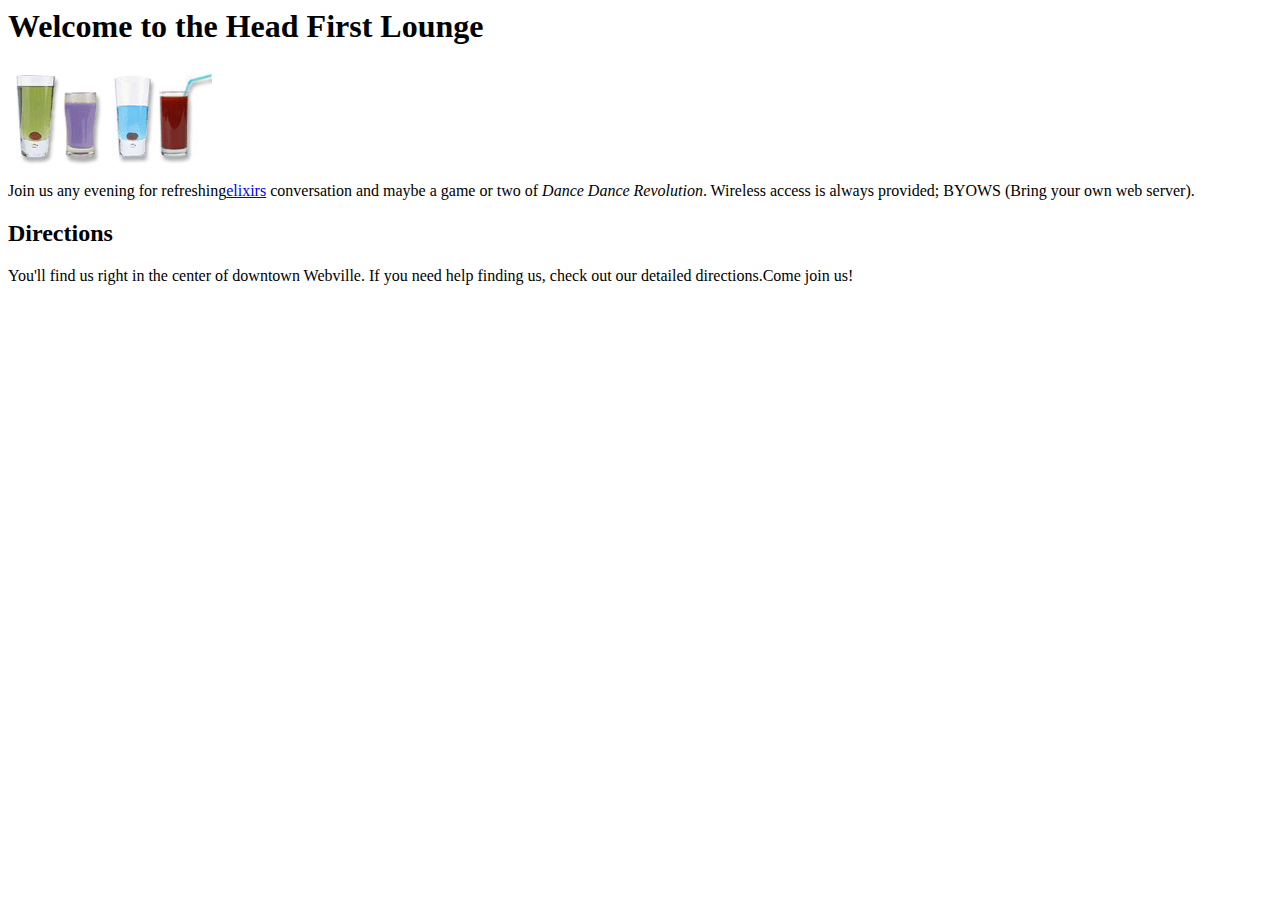
<file: index.html>
<html>
  <head>
    <title>Head First Lounge</title>
  </head>
  <body>
    <h1>Welcome to the Head First Lounge</h1>
    <img src="drinks.gif">
    <p>
      Join us any evening for 
      refreshing<a href="elixirs.html">elixirs</a>
      conversation and maybe a game or two of
      <em>Dance Dance Revolution</em>.
      Wireless access is always provided;
      BYOWS (Bring your own web server).
    </p>
    <h2>Directions</h2>
    <p>
      You'll find us right in the center of downtown Webville.
      If you need help finding us, check out 
      our detailed directions.Come join us!
    </p>
  </body>
</html>
</file>
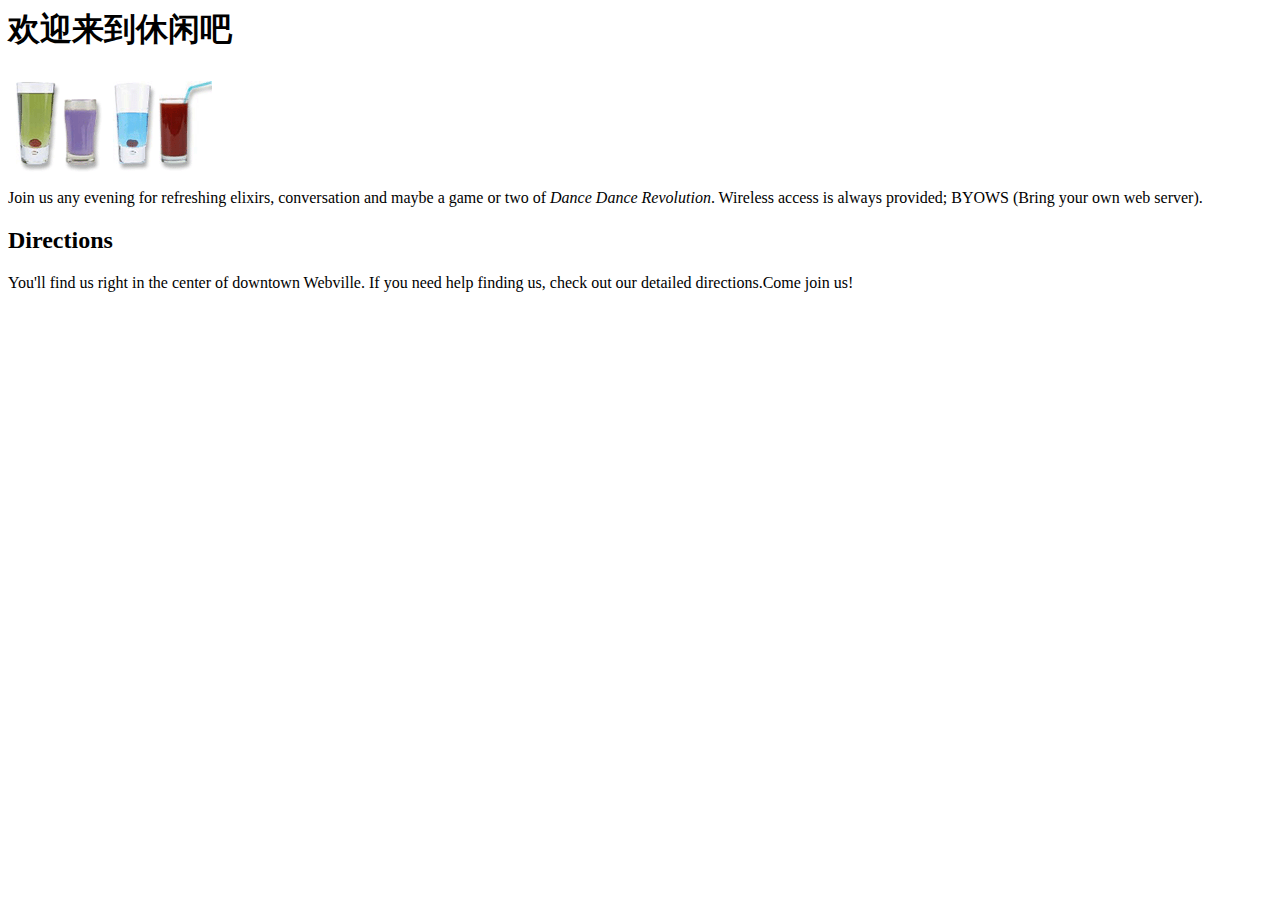
<file: 03/index.html>
<!--这是HTML代表接下来的所有内容都是HTML的注释-->
<!--这是HTML的开始标签-->
<html>
<!--这是head标记中的内容-->
  <head>
  <!--title是网页的标题-->
    <title>Head First Lounge</title>
    <!--head是标签的内容-->
  </head>
  <!--body是标记中的内容-->
  <body>
  <!--h1是一级标题-->
    <h1>欢迎来到休闲吧</h1>
    <!--img这是图片-->
    <img src="drinks.gif">
    <!--p是段落文字-->
    <p>
      Join us any evening for 
      refreshing elixirs,
      conversation and maybe a game or two of
      <em>Dance Dance Revolution</em>.
      Wireless access is always provided;
      BYOWS (Bring your own web server).
    </p>
    <!--h2是二级标题-->
    <h2>Directions</h2>
    <!--p是段落文字-->
    <p>
      You'll find us right in the center of downtown Webville.
      If you need help finding us, check out 
      our detailed directions.Come join us!
    </p>
  </body>
  <!--body是标签中的内容-->
</html>
<!--这是HTML的结束标签-->
</file>
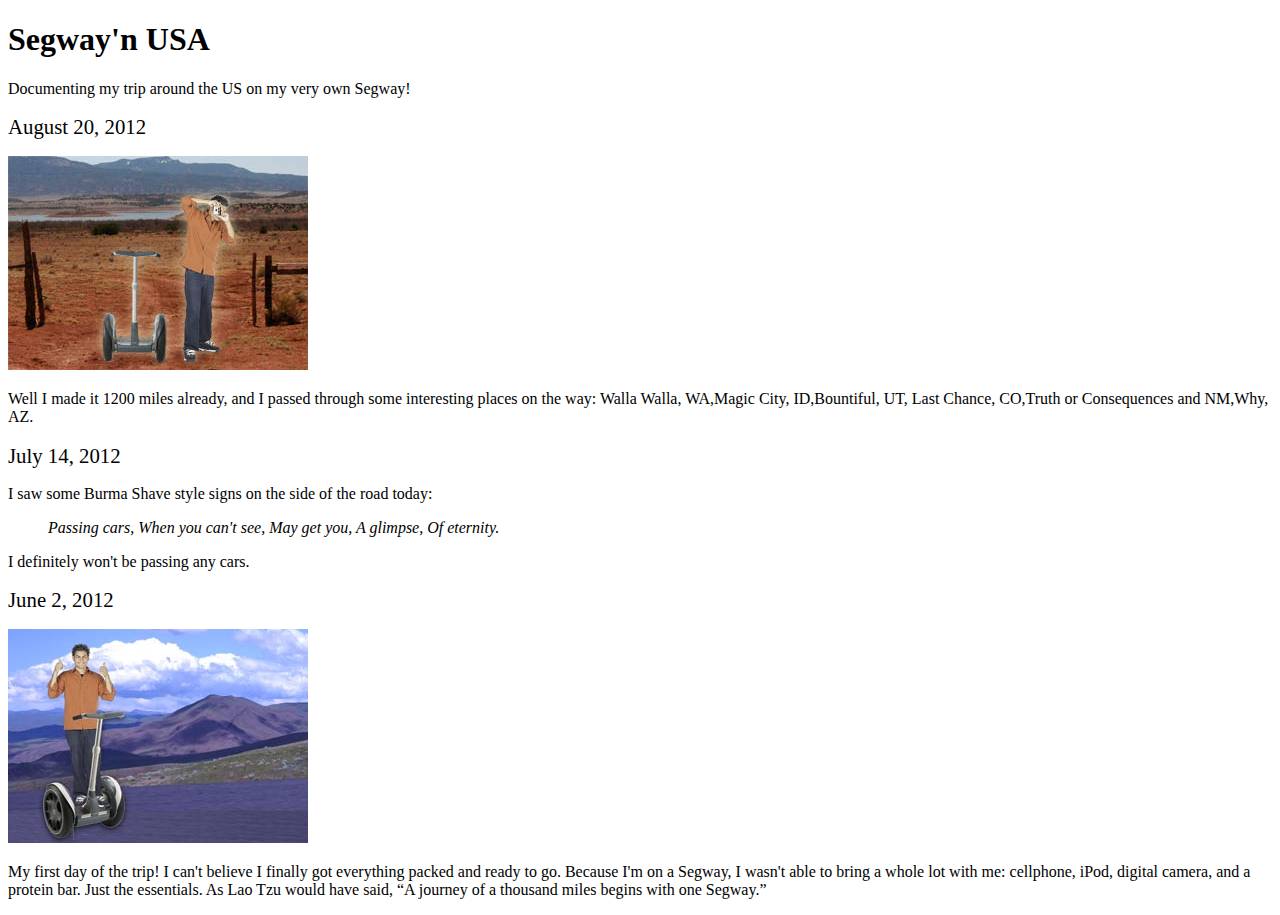
<file: 13/index.html>
<!DOCTYPE html>
<html lang="en">
  <head>
    <meta charset="UTF-8">
    <meta name="viewport" content="width=device-width, initial-scale=1.0">
    <title>My Trip Around the USA on a Segway</title>
    <!-- 引入 CSS 文件 -->
    <link rel="stylesheet" href="joumal.css">
  </head>
  <body>

    <h1>Segway'n USA</h1>
    <p>
      Documenting my trip around the US on my very own Segway!
    </p>

    <h2>August 20, 2012</h2>
    <img src="images/segway2.jpg" alt="Segway on the journey">
    <p>
      Well I made it 1200 miles already, and I passed
      through some interesting places on the way:    
      Walla Walla, WA,Magic City, ID,Bountiful, UT,
      Last Chance, CO,Truth or Consequences and NM,Why, AZ.
    </p>
    
    <h2>July 14, 2012</h2>
    <p>
      I saw some Burma Shave style signs on the side of the
      road today:
    </p>
    <blockquote>
      Passing cars,
      When you can't see,
      May get you,
      A glimpse,
      Of eternity. 
    </blockquote>
    <p>
      I definitely won't be passing any cars.
    </p>

    <h2>June 2, 2012</h2>
    <img src="images/segway1.jpg" alt="Segway at the start">
    <p>
      My first day of the trip!  I can't believe I finally got
      everything packed and ready to go.  Because I'm on a Segway,
      I wasn't able to bring a whole lot with me:
      cellphone, iPod, digital camera, and a protein bar.
      Just the essentials.  As
      Lao Tzu would have said, <q>A journey of a 
      thousand miles begins with one Segway.</q>
    </p>

  </body>
</html>
</file>
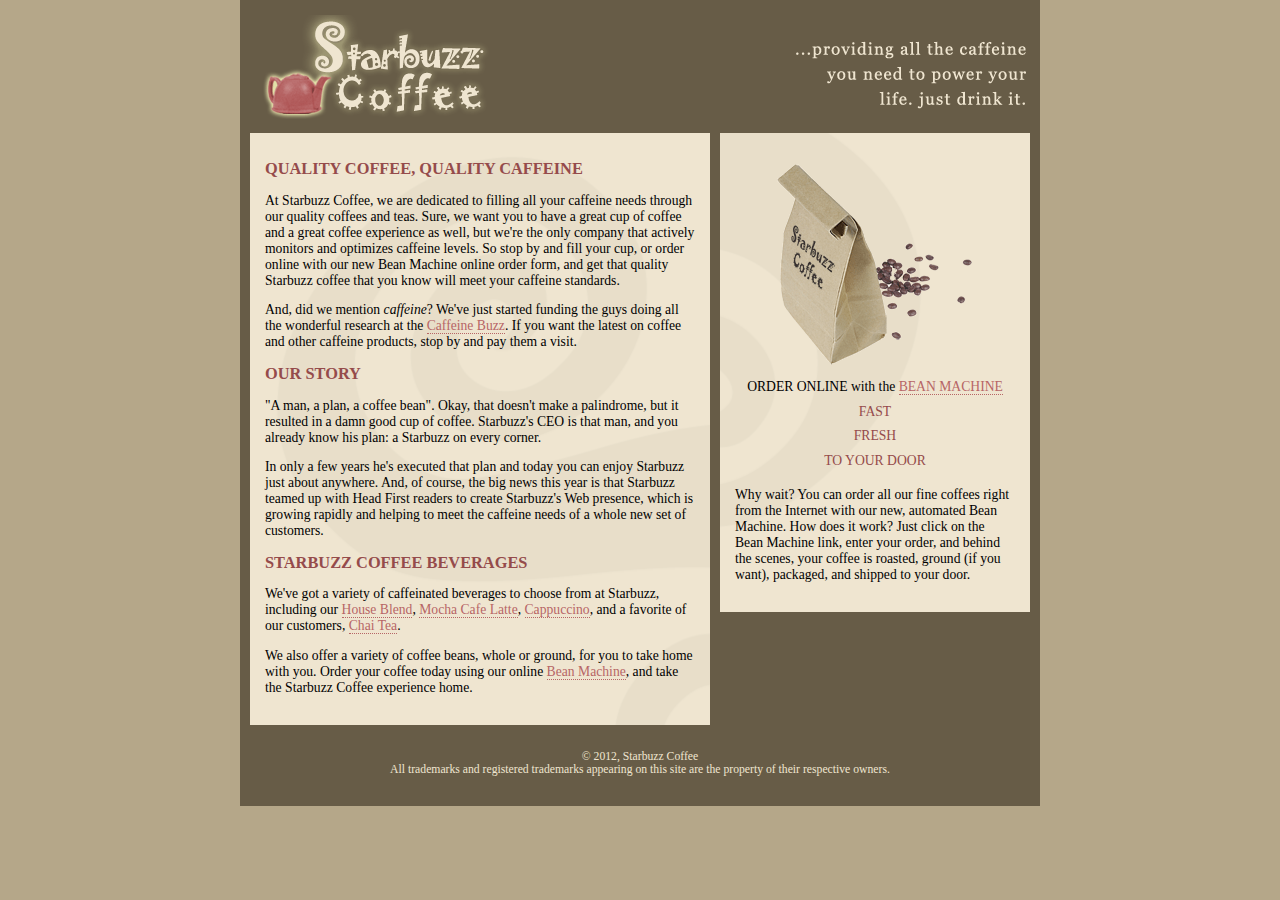
<file: 22/22/index.html>
<!DOCTYPE html>
<html>

<head>
  <meta charset="utf-8">
  <title>Starbuzz Coffee</title>
  <link rel="stylesheet" type="text/css" href="starbuzz.css">
</head>

<body>
  <div class="allcontent"> 
    <div class="header">
    <img src="images/header.gif" alt="Starbuzz Coffee header image">
  </div>
  <div class="sidebar">
    <p class="beanheading">
      <img src="images/bag.gif" alt="Bean Machine bag">
      <br>
      ORDER ONLINE
      with the
      <a href="form.html">BEAN MACHINE</a>
      <br>
      <span class="slogan">
        FAST <br>
        FRESH <br>
        TO YOUR DOOR <br>
      </span>
    </p>
    <p>
      Why wait? You can order all our fine coffees right from the Internet with our new,
      automated Bean Machine. How does it work? Just click on the Bean Machine link,
      enter your order, and behind the scenes, your coffee is roasted, ground
      (if you want), packaged, and shipped to your door.
    </p>
  </div>
  <div class="main">
    <h1>QUALITY COFFEE, QUALITY CAFFEINE</h1>
    <p>
      At Starbuzz Coffee, we are dedicated to filling all your caffeine needs through our
      quality coffees and teas. Sure, we want you to have a great cup of coffee and a great
      coffee experience as well, but we're the only company that actively monitors and
      optimizes caffeine levels. So stop by and fill your cup, or order online with our new Bean
      Machine online order form, and get that quality Starbuzz coffee that you know will meet
      your caffeine standards.
    </p>
    <p>
      And, did we mention <em>caffeine</em>? We've just started funding the guys doing all
      the wonderful research at the <a href="http://buzz.wickedlysmart.com"
        title="Read all about caffeine on the Buzz">Caffeine Buzz</a>.
      If you want the latest on coffee and other caffeine products,
      stop by and pay them a visit.
    </p>
    <h1>OUR STORY</h1>
    <p>
      "A man, a plan, a coffee bean". Okay, that doesn't make a palindrome, but it resulted
      in a damn good cup of coffee. Starbuzz's CEO is that man, and you already know his
      plan: a Starbuzz on every corner.
    </p>
    <p>In only a few years he's executed that plan and today
      you can enjoy Starbuzz just about anywhere. And, of course, the big news this year
      is that Starbuzz teamed up with Head First readers to create Starbuzz's Web presence,
      which is growing rapidly and helping to meet the caffeine needs of a whole new set of
      customers.
    </p>
    <h1>STARBUZZ COFFEE BEVERAGES</h1>
    <p>
      We've got a variety of caffeinated beverages to choose
      from at Starbuzz, including our
      <a href="beverages.html#house" title="House Blend">House Blend</a>,
      <a href="beverages.html#mocha" title="Mocha Cafe Latte">Mocha Cafe Latte</a>,
      <a href="beverages.html#cappuccino" title="Cappuccino">Cappuccino</a>,
      and a favorite of our customers,
      <a href="beverages.html#chai" title="Chai Tea">Chai Tea</a>.
    </p>
    <p>
      We also offer a variety of coffee beans, whole or ground, for you to
      take home with you. Order your coffee today using our online
      <a href="form.html">Bean Machine</a>, and take
      the Starbuzz Coffee experience home.
    </p>
  </div>



  <div class="footer">
    &copy; 2012, Starbuzz Coffee
    <br>
    All trademarks and registered trademarks appearing on
    this site are the property of their respective owners.
  </div>
</div>
 
</body>

</html>
</file>
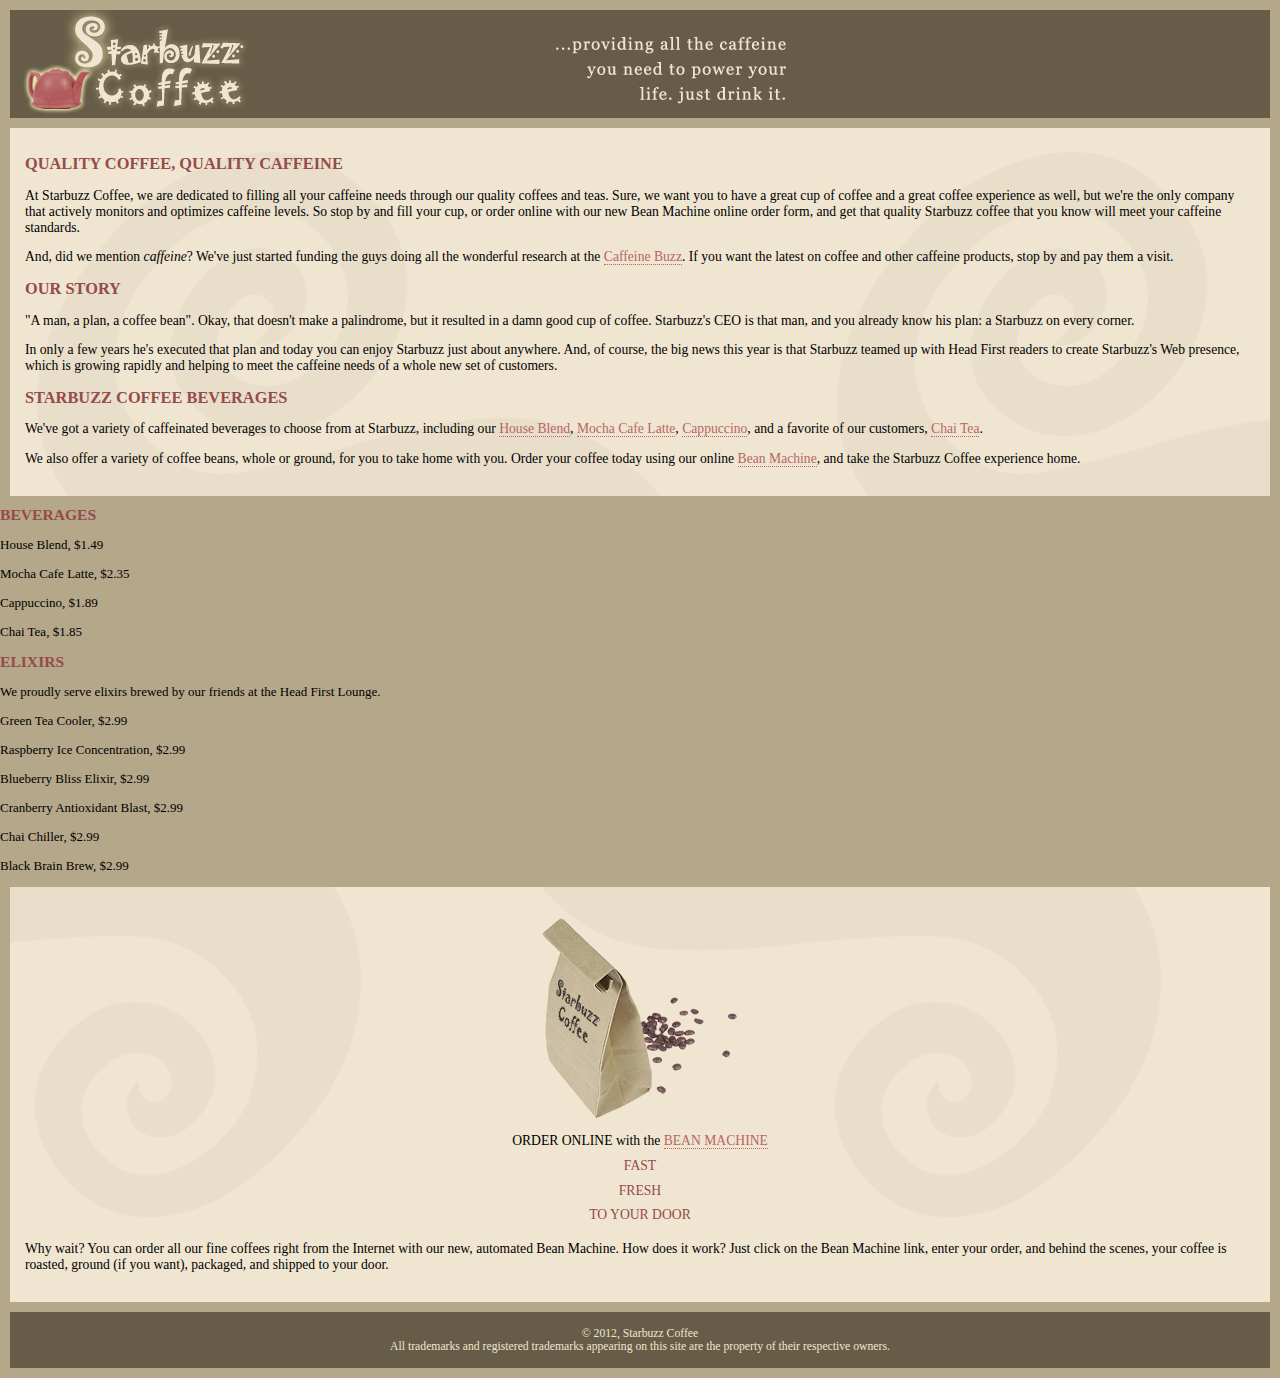
<file: 24/starbuzz/index.html>
<!DOCTYPE html>
<html>
  <head>
    <meta charset="utf-8">
    <title>Starbuzz Coffee</title>
    <link rel="stylesheet" type="text/css" href="starbuzz.css">
  </head> 

  <body>
    <div id="header">
      <img src="images/header.gif" alt="Starbuzz Coffee header image">
    </div>

    <div id="main">
      <h1>QUALITY COFFEE, QUALITY CAFFEINE</h1>
      <p>
        At Starbuzz Coffee, we are dedicated to filling all your  caffeine needs through our 
        quality coffees and teas. Sure, we want you to have a great cup of coffee and a great 
        coffee experience as well, but we're the only company that actively monitors and 
        optimizes caffeine levels. So stop by and fill your cup, or order online with our new Bean 
        Machine online order form, and get that quality Starbuzz coffee that you know will meet 
        your caffeine standards.
      </p>
      <p>
        And, did we mention <em>caffeine</em>? We've just started funding the guys doing all 
        the wonderful research at the <a href="http://buzz.wickedlysmart.com"
        title="Read all about caffeine on the Buzz">Caffeine Buzz</a>.
        If you want the latest on coffee and other caffeine products, 
        stop by and pay them a visit.
      </p>
      <h1>OUR STORY</h1>
      <p>
        "A man, a plan, a coffee bean". Okay, that doesn't make a palindrome, but it resulted
        in a damn good cup of coffee.  Starbuzz's CEO is that man, and you already know his 
        plan: a Starbuzz on every corner.
      </p> 
      <p>In only a few years he's executed that plan and today 
        you can enjoy Starbuzz just about anywhere.  And, of course, the big news this year 
        is that Starbuzz teamed up with Head First readers to create Starbuzz's Web presence,  
        which is growing rapidly and helping to meet the caffeine needs of a whole new set of 
        customers.  
      </p>
      <h1>STARBUZZ COFFEE BEVERAGES</h1>
      <p>
        We've got a variety of caffeinated beverages to choose
        from at Starbuzz, including our 
        <a href="beverages.html#house" title="House Blend">House Blend</a>,
        <a href="beverages.html#mocha" title="Mocha Cafe Latte">Mocha Cafe Latte</a>, 
        <a href="beverages.html#cappuccino" title="Cappuccino">Cappuccino</a>,
        and a favorite of our customers, 
        <a href="beverages.html#chai" title="Chai Tea">Chai Tea</a>.
      </p>
      <p>
        We also offer a variety of coffee beans, whole or ground, for you to
        take home with you.  Order your coffee today using our online
        <a href="form.html">Bean Machine</a>, and take
        the Starbuzz Coffee experience home.
      </p>
    </div>
    <div class="drinks">
      <h1>BEVERAGES</h1>
      <p>House Blend, $1.49</p>
      <p>Mocha Cafe Latte, $2.35</p>
      <p>Cappuccino, $1.89</p>
      <p>Chai Tea, $1.85</p>
      <h1>ELIXIRS</h1>
      <p>
        We proudly serve elixirs brewed by our friends
        at the Head First Lounge.
      </p>
      <p>Green Tea Cooler, $2.99</p>
      <p>Raspberry Ice Concentration, $2.99</p>
      <p>Blueberry Bliss Elixir, $2.99</p>
      <p>Cranberry Antioxidant Blast, $2.99</p>
      <p>Chai Chiller, $2.99</p>
      <p>Black Brain Brew, $2.99</p>
    </div>
    <div id="sidebar">
      <p class="beanheading">
        <img src="images/bag.gif" alt="Bean Machine bag">
        <br>
        ORDER ONLINE
        with the 
        <a href="form.html">BEAN MACHINE</a>
        <br>
        <span class="slogan">
            FAST <br>
            FRESH <br>
            TO YOUR DOOR <br>
        </span>
      </p>
      <p>
        Why wait?  You can order all our fine coffees right from the Internet with our new, 
        automated Bean Machine.  How does it work?  Just click on the Bean Machine link, 
        enter your order, and behind the scenes, your coffee is roasted, ground 
        (if you want), packaged, and shipped to your door.
      </p>
    </div>

    <div id="footer">
      &copy; 2012, Starbuzz Coffee
      <br>
      All trademarks and registered trademarks appearing on 
      this site are the property of their respective owners.
    </div>

  </body>
</html>
</file>
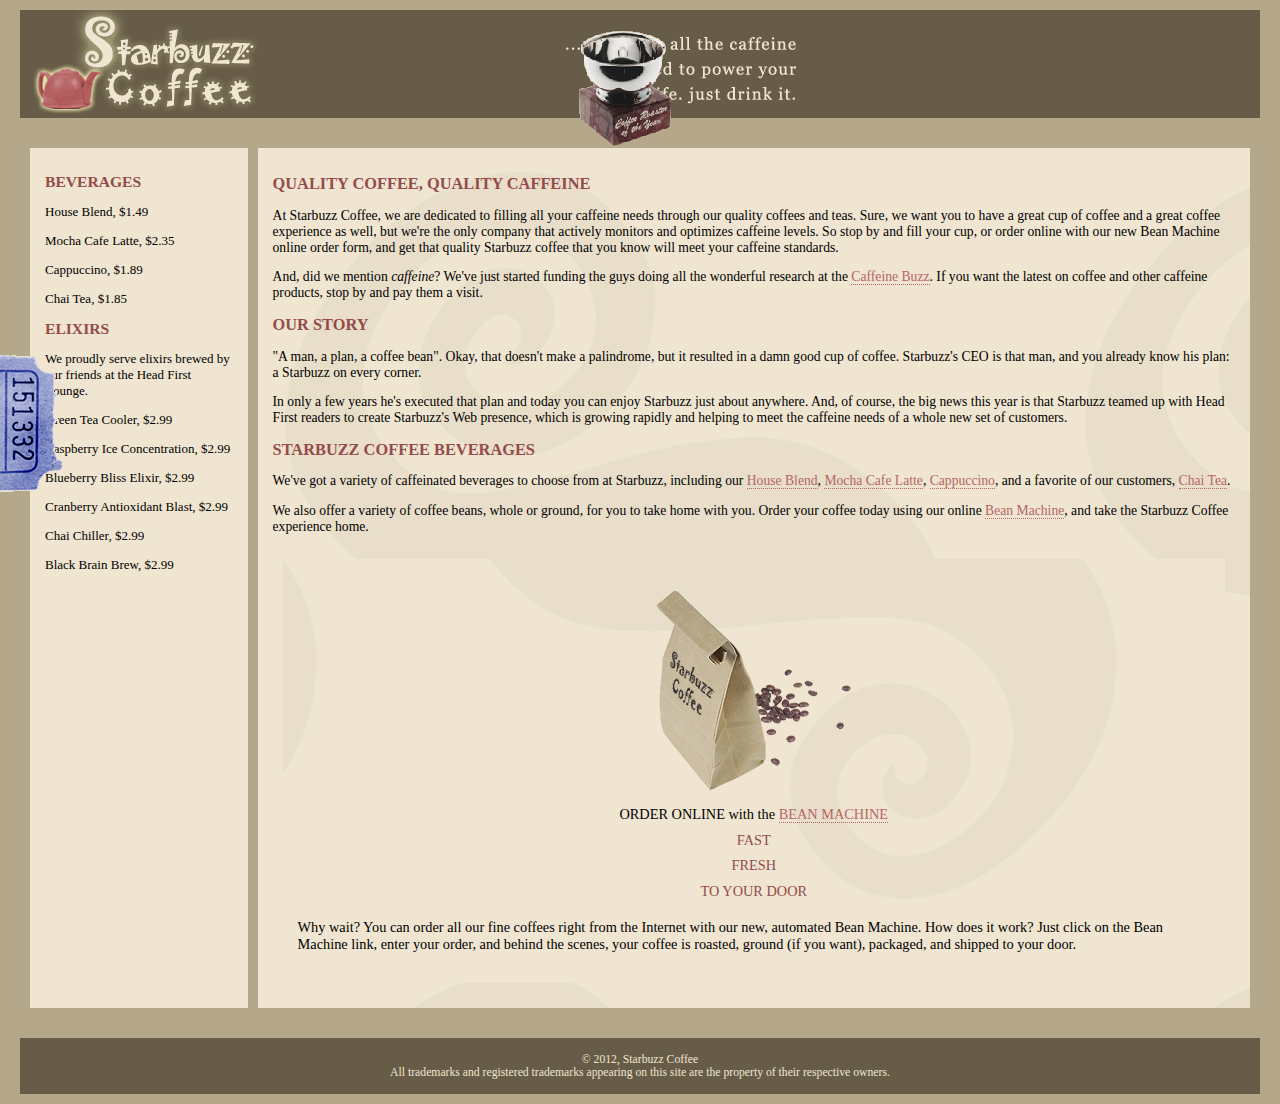
<file: 25/starbuzz/index.html>
<!DOCTYPE html>
<html>
  <head>
    <meta charset="utf-8">
    <title>Starbuzz Coffee</title>
    <link rel="stylesheet" type="text/css" href="starbuzz.css">
  </head> 
    <header class="header">
      <img src="images/header.gif" alt="Starbuzz Coffee header image">
    </header>
    <div class="award">
      <img src="images/award.gif" alt="Roaster of the Year award">
    </div>

    <!-- 修正拼写错误并使用 main 语义化标签 -->
    <main class="tableContainer">
      <!-- 使用 section 语义化标签 -->
      <section class="tableRow">
        <aside class="drinks">
          <h1>BEVERAGES</h1>
          <p>House Blend, $1.49</p>
          <p>Mocha Cafe Latte, $2.35</p>
          <p>Cappuccino, $1.89</p>
          <p>Chai Tea, $1.85</p>
          <h1>ELIXIRS</h1>
          <p>
            We proudly serve elixirs brewed by our friends
            at the Head First Lounge.
          </p>
          <p>Green Tea Cooler, $2.99</p>
          <p>Raspberry Ice Concentration, $2.99</p>
          <p>Blueberry Bliss Elixir, $2.99</p>
          <p>Cranberry Antioxidant Blast, $2.99</p>
          <p>Chai Chiller, $2.99</p>
          <p>Black Brain Brew, $2.99</p>
        </aside> 
        <article class="main">
          <h1>QUALITY COFFEE, QUALITY CAFFEINE</h1>
          <p>
            At Starbuzz Coffee, we are dedicated to filling all your  caffeine needs through our 
            quality coffees and teas. Sure, we want you to have a great cup of coffee and a great 
            coffee experience as well, but we're the only company that actively monitors and 
            optimizes caffeine levels. So stop by and fill your cup, or order online with our new Bean 
            Machine online order form, and get that quality Starbuzz coffee that you know will meet 
            your caffeine standards.
          </p>
          <p>
            And, did we mention <em>caffeine</em>? We've just started funding the guys doing all 
            the wonderful research at the <a href="http://buzz.wickedlysmart.com"
            title="Read all about caffeine on the Buzz">Caffeine Buzz</a>.
            If you want the latest on coffee and other caffeine products, 
            stop by and pay them a visit.
          </p>
          <h1>OUR STORY</h1>
          <p>
            "A man, a plan, a coffee bean". Okay, that doesn't make a palindrome, but it resulted
            in a damn good cup of coffee.  Starbuzz's CEO is that man, and you already know his 
            plan: a Starbuzz on every corner.
          </p> 
          <p>In only a few years he's executed that plan and today 
            you can enjoy Starbuzz just about anywhere.  And, of course, the big news this year 
            is that Starbuzz teamed up with Head First readers to create Starbuzz's Web presence,  
            which is growing rapidly and helping to meet the caffeine needs of a whole new set of 
            customers.  
          </p>
          <h1>STARBUZZ COFFEE BEVERAGES</h1>
          <p>
            We've got a variety of caffeinated beverages to choose
            from at Starbuzz, including our 
            <a href="beverages.html#house" title="House Blend">House Blend</a>,
            <a href="beverages.html#mocha" title="Mocha Cafe Latte">Mocha Cafe Latte</a>, 
            <a href="beverages.html#cappuccino" title="Cappuccino">Cappuccino</a>,
            and a favorite of our customers, 
            <a href="beverages.html#chai" title="Chai Tea">Chai Tea</a>.
          </p>
          <p>
            We also offer a variety of coffee beans, whole or ground, for you to
            take home with you.  Order your coffee today using our online
            <a href="form.html">Bean Machine</a>, and take
            the Starbuzz Coffee experience home.
          </p>
        </div>
        <aside class="sidebar">
          <p class="beanheading">
            <img src="images/bag.gif" alt="Bean Machine bag">
            <br>
            ORDER ONLINE
            with the 
            <a href="form.html">BEAN MACHINE</a>
            <br>
            <span class="slogan">
                FAST <br>
                FRESH <br>
                TO YOUR DOOR <br>
            </span>
          </p>
          <p>
            Why wait?  You can order all our fine coffees right from the Internet with our new, 
            automated Bean Machine.  How does it work?  Just click on the Bean Machine link, 
            enter your order, and behind the scenes, your coffee is roasted, ground 
            (if you want), packaged, and shipped to your door.
          </p>
        </aside>
      </section>
    </main>
    <div class="coupon">
      <a href="freecoffee.html" title="Click here to get your free coffee">
        <img src="images/ticket.gif" alt="Starbuzz coupon ticket">
      </a>
    </div>

    <div class="footer">
      &copy; 2012, Starbuzz Coffee
      <br>
      All trademarks and registered trademarks appearing on
      this site are the property of their respective owners.
    </div>
  </body>
</html>
</file>
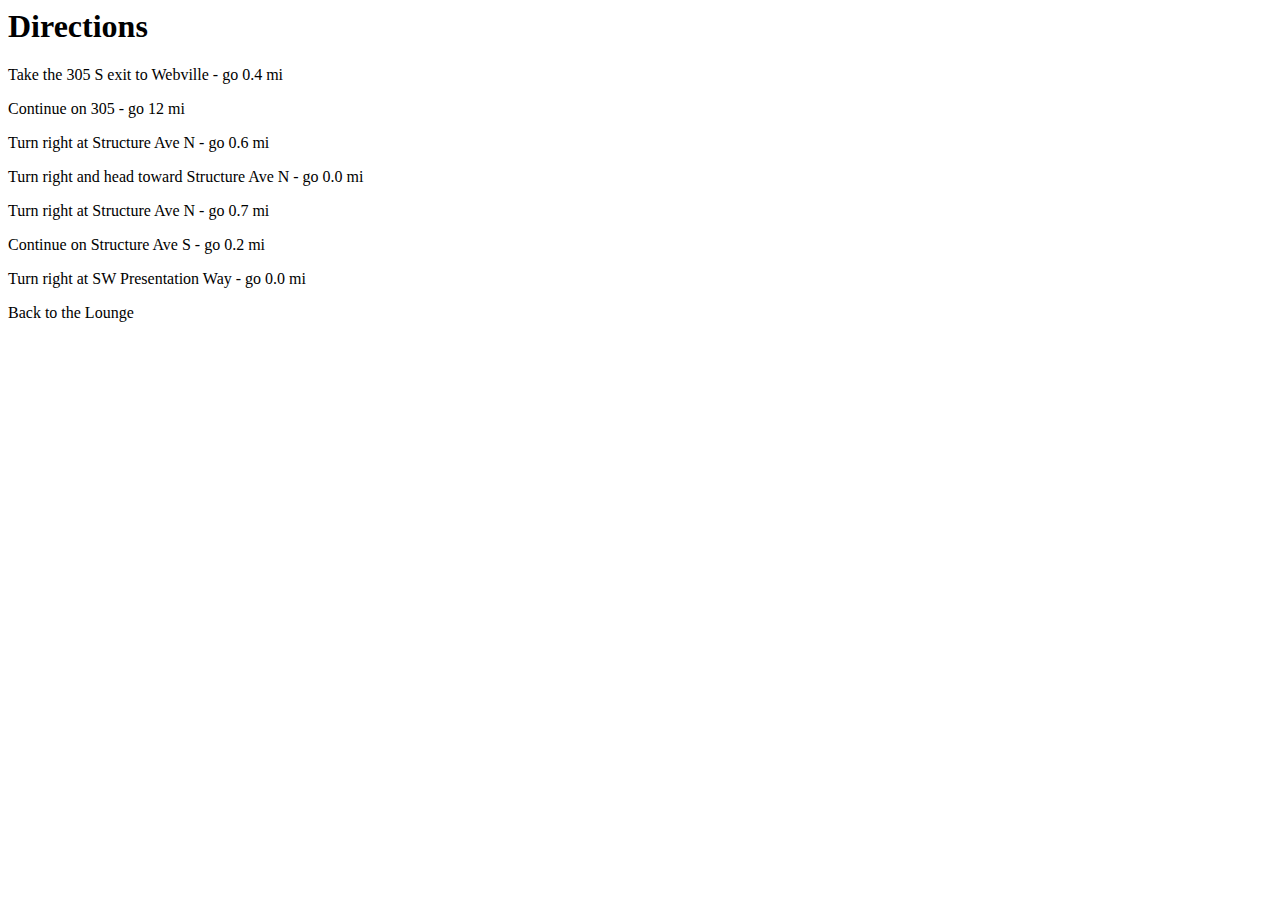
<file: 06/directions.html>
<html>
  <head>
    <title>Head First Lounge Directions</title>
  </head>
  <body>
    <h1>Directions</h1>
    <p>Take the 305 S exit to Webville - go 0.4 mi</p>
    <p>Continue on 305 - go 12 mi</p>
    <p>Turn right at Structure Ave N - go 0.6 mi</p>
    <p>Turn right and head toward Structure Ave N - go 0.0 mi</p>
    <p>Turn right at Structure Ave N - go 0.7 mi</p>
    <p>Continue on Structure Ave S - go 0.2 mi</p>
    <p>Turn right at SW Presentation Way - go 0.0 mi</p>
    <p>
	    Back to the Lounge
	  </p>
  </body>
</html>
</file>
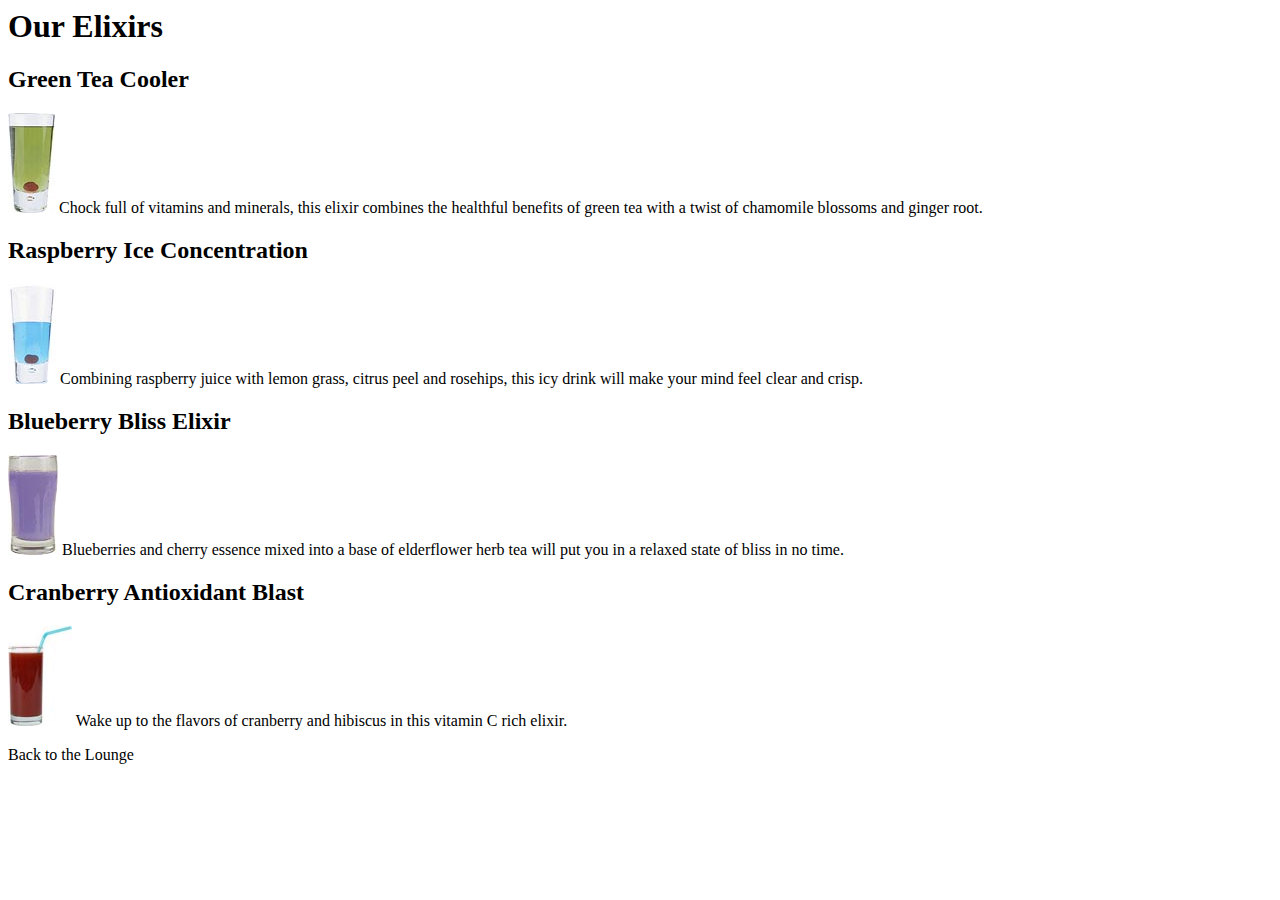
<file: 06/elixirs.html>
<html>
  <head>
	  <title>Head First Lounge Elixirs</title>
  </head>
  <body>
    <h1>Our Elixirs</h1>

    <h2>Green Tea Cooler</h2>
    <p>
      <img src="green.jpg">
      Chock full of vitamins and minerals, this elixir
      combines the healthful benefits of green tea with
      a twist of chamomile blossoms and ginger root.
    </p>
    <h2>Raspberry Ice Concentration</h2>
    <p>
      <img src="lightblue.jpg">
      Combining raspberry juice with lemon grass,
      citrus peel and rosehips, this icy drink
      will make your mind feel clear and crisp.
    </p>
    <h2>Blueberry Bliss Elixir</h2>
    <p>
      <img src="blue.jpg">
      Blueberries and cherry essence mixed into a base
      of elderflower herb tea will put you in a relaxed
      state of bliss in no time.
    </p>
    <h2>Cranberry Antioxidant Blast</h2>
    <p>
      <img src="red.jpg">
      Wake up to the flavors of cranberry and hibiscus
      in this vitamin C rich elixir.
    </p>
		<p>
			Back to the Lounge
		</p>
  </body>
</html>
</file>
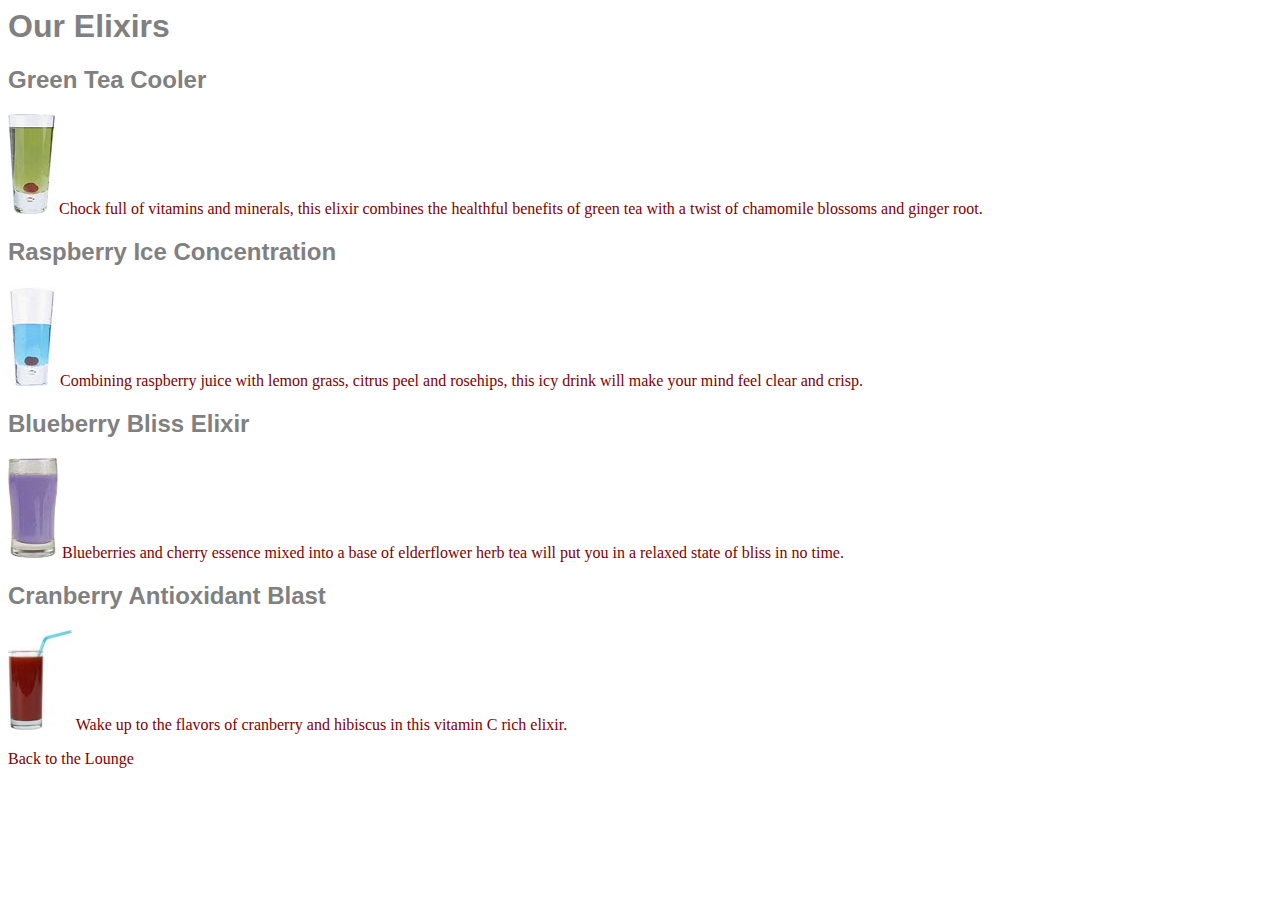
<file: 11/elixirs.html>
<html>
  <head>
	  <title>Head First Lounge Elixirs</title>
  </head>
  <style>
    p {
       color: maroon
    }
    h1, h2 {
        font-family: Arial;
        color: grey;
    }
     </style>
    <body>
    <h1>Our Elixirs</h1>

    <h2>Green Tea Cooler</h2>
    <p>
      <img src="green.jpg">
      Chock full of vitamins and minerals, this elixir
      combines the healthful benefits of green tea with
      a twist of chamomile blossoms and ginger root.
    </p>
    <h2>Raspberry Ice Concentration</h2>
    <p>
      <img src="lightblue.jpg">
      Combining raspberry juice with lemon grass,
      citrus peel and rosehips, this icy drink
      will make your mind feel clear and crisp.
    </p>
    <h2>Blueberry Bliss Elixir</h2>
    <p>
      <img src="blue.jpg">
      Blueberries and cherry essence mixed into a base
      of elderflower herb tea will put you in a relaxed
      state of bliss in no time.
    </p>
    <h2>Cranberry Antioxidant Blast</h2>
    <p>
      <img src="red.jpg">
      Wake up to the flavors of cranberry and hibiscus
      in this vitamin C rich elixir.
    </p>
		<p>
			Back to the Lounge
		</p>
  </body>
</html>
</file>
<file: 13/joumal.css>
body {
  font-family: Verdana, Geneva, Arial, ;
}

mhtl {
  font-size: 12px;
};

h1{
  font-size: 2.2rem;
} 

h2 {
  font-size: 1.3rem;
  font-weight: normal;
}

blockquote {
  font-style: italic;
}

h1, h2 {
  color: #cc6600
  decoration: underline;
}
</file>
<file: 22/22/starbuzz.css>
body { 
  background-color: #b5a789;
  font-family:      Georgia, "Times New Roman", Times, serif;
  font-size:        small;
  margin:           0px;
}

.header {
  background-color: #675c47;
  margin:           10px;
  height:           108px;
}

.main {
  background:       #efe5d0 url(images/background.gif) top left;
  font-size:        105%;
  padding:          15px;
  margin:           0px 330px 10px 10px;
  position: relative;
}

.sidebar {
  width: 280px;
  background:       #efe5d0 url(images/background.gif) bottom right;
  font-size:        105%;
  padding:          15px;
  margin:           0px 10px 10px 10px;
  float: right;
}

.footer {
  background-color: #675c47;
  color:            #efe5d0;
  text-align:       center;
  padding:          15px;
  margin:           10px;
  font-size:        90%;
  clear: right;
}

h1 {
  font-size:        120%;
  color:            #954b4b;
}

.slogan { color: #954b4b; }

.beanheading {
  text-align:       center;
  line-height:      1.8em;
}

a:link {
  color:            #b76666;
  text-decoration:  none;
  border-bottom:    thin dotted #b76666;
}
a:visited {
  color:            #675c47;
  text-decoration:  none;
  border-bottom:    thin dotted #675c47;
}
.allcontent{
width: 800px;
margin: 0 auto;
	width:               800px;
	padding-top:           5px;
	padding-bottom:        5px;
	background-color:  #675c47;
	margin-left:          auto;
	margin-right:         auto;
}
</file>
<file: 24/starbuzz/starbuzz.css>
body { 
  background-color: #b5a789;
  font-family:      Georgia, "Times New Roman", Times, serif;
  font-size:        small;
  margin:           0px;
}

#header {
  background-color: #675c47;
  margin:           10px;
  height:           108px;
}

#main {
  background:       #efe5d0 url(images/background.gif) top left;
  font-size:        105%;
  padding:          15px;
  margin:           0px 10px 10px 10px;
}

#sidebar {
  background:       #efe5d0 url(images/background.gif) bottom right;
  font-size:        105%;
  padding:          15px;
  margin:           0px 10px 10px 10px;
}

#footer {
  background-color: #675c47;
  color:            #efe5d0;
  text-align:       center;
  padding:          15px;
  margin:           10px;
  font-size:        90%;
}

h1 {
  font-size:        120%;
  color:            #954b4b;
}

.slogan { color: #954b4b; }

.beanheading {
  text-align:       center;
  line-height:      1.8em;
}

a:link {
  color:            #b76666;
  text-decoration:  none;
  border-bottom:    thin dotted #b76666;
}
a:visited {
  color:            #675c47;
  text-decoration:  none;
  border-bottom:    thin dotted #675c47;
}
</file>
<file: 25/starbuzz/starbuzz.css>
body { 
  background-color: #b5a789;
  font-family:      Georgia, "Times New Roman", Times, serif;
  font-size:        small;
  margin:           10px;
}
.tableContainer {
  display: table;
  border-spacing: 10px;
}

.talbeRow {
  display: table-row;
}

.header {
  background-color: #675c47;
  margin:           10px;
  height:           108px;
}

.drinks {
  vertical-align: top; 
  display: table-cell;
  background-color: #efe5d0;
  padding: 15px;
}

.main {
  vertical-align: top; 
  display: table-cell;
  background:       #efe5d0 url(images/background.gif) top left;
  font-size:        105%;
  padding:          15px;
  margin:          10px 10px 10px 10px;
}

.sidebar {
  vertical-align: top; 
  display: table-cell;
  background:       #efe5d0 url(images/background.gif) bottom right;
  font-size:        105%;
  padding:          15px;
  margin:           10px 10px 10px 10px;
}

.footer {
  background-color: #675c47;
  color:            #efe5d0;
  text-align:       center;
  padding:          15px;
  margin:           10px;
  font-size:        90%;
  clear: both;
}

h1 {
  font-size:        120%;
  color:            #954b4b;
}

.slogan { color: #954b4b; }

.beanheading {
  text-align:       center;
  line-height:      1.8em;
}

a:link {
  color:            #b76666;
  text-decoration:  none;
  border-bottom:    thin dotted #b76666;
}
a:visited {
  color:            #675c47;
  text-decoration:  none;
  border-bottom:    thin dotted #675c47;
}
.drinks {
  background-color: #efe5d0;
  padding: 15px;
}
div.tableContainer {
  display: talbe;
  border-spacing: 10px;  /* 为表格中地单元格设置 10px 的边框间距（相当于外边距）*/
}

.main {
  display: table-cell;
  vertical-align: top;  /* 垂直对齐: 顶端对齐 */

}

.sidebar {
  display: table-cell;
  vertical-align: top;

}
.coupon {
	position: fixed;
	top: 350px;
	left: -210px;
  transition: left 0.5s ease; 
}

.coupon:hover {
	left: 0px; 
}

.coupon a, img {
	border: none;
}

.conpon:hover {
  left:0px;
}

@keyframes rotate {
  0% {
    transform: rotate(0deg);
  }
  100% {
    transform: rotate(360deg);
  }
}

.award {
	position: absolute;
	top: 30px;
	left: 45%;
  animation: rotate 1s linear infinite;
}
</file>
